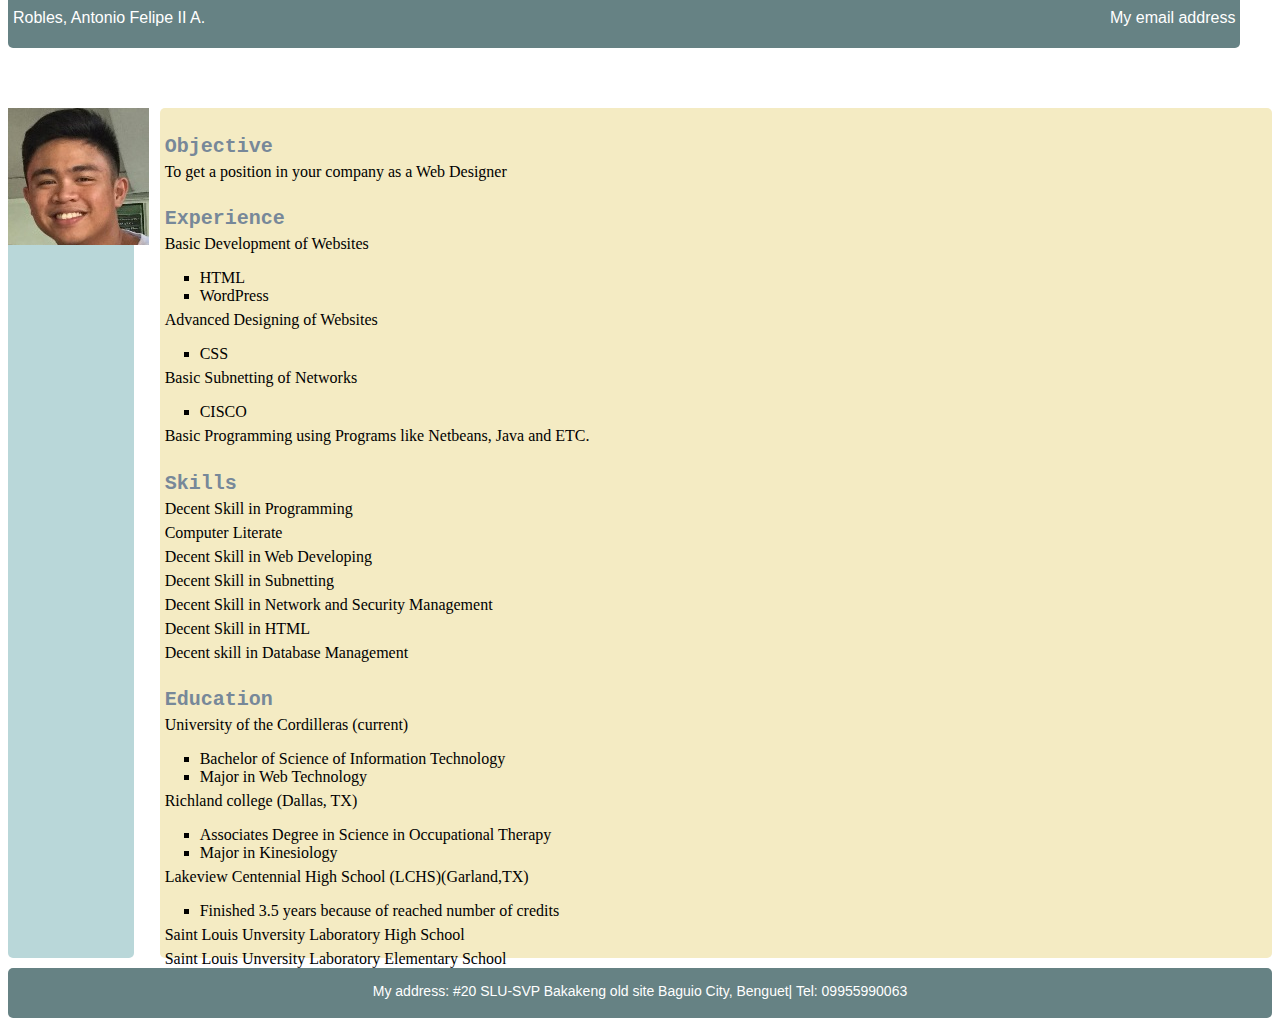
<file: index.html>
<!DOCTYPE html>
<html>
	<head>
		<link type="text/css" rel="stylesheet" href="Resumecss.css"/>
		<title></title>
	</head>
	<body>
		<div id="header">
			<p id="name">Robles, Antonio Felipe II A.</p>
			<a href="mailto:antonio112695@gmail.com"><p id="email">My email address</p></a>
		</div>
		<div class="left">
		<img src="resumepic.jpg">
		</div>
		<div class="right">
			<h4>Objective</h4>
			<p>To get a position in your company as a Web Designer</p>
			<h4>Experience</h4>
			<p>Basic Development of Websites</p>
			<ul>
				<li>HTML</li>
				<li>WordPress</li>
			</ul>
			<p>Advanced Designing of Websites</p>
			<ul>
				<li>CSS</li>
			</ul>
			<p>Basic Subnetting of Networks</p>
			<ul>
				<li>CISCO</li>
			</ul>
			<p>Basic Programming using Programs like Netbeans, Java and ETC.</p>
			<h4>Skills</h4>
			<p>Decent Skill in Programming</p>
			<p>Computer Literate</p>
			<p>Decent Skill in Web Developing</p>
			<p>Decent Skill in Subnetting</p>
			<p>Decent Skill in Network and Security Management</p>
			<p>Decent Skill in HTML</p>
			<p>Decent skill in Database Management</p>
			<h4>Education</h4>
			<p>University of the Cordilleras (current)</p>
			<ul>
				<li>Bachelor of Science of Information Technology</li>
				<li>Major in Web Technology</li>
			</ul>
			<p>Richland college (Dallas, TX)</p>
			<ul>
				<li>Associates Degree in Science in Occupational Therapy</li>
				<li>Major in Kinesiology</li>
			</ul>
			<p>Lakeview Centennial High School (LCHS)(Garland,TX)</p>
			<ul>
				<li>Finished 3.5 years because of reached number of credits</li>
			</ul>
			<p>Saint Louis Unversity Laboratory High School</p>
			<p>Saint Louis Unversity Laboratory Elementary School</p>
			<h4>References</h4>

		</div>
		<div id="footer">
			<p>My address: #20 SLU-SVP Bakakeng old site Baguio City, Benguet| Tel: 09955990063</p>
		</div>
	</body>
</html>
</file>
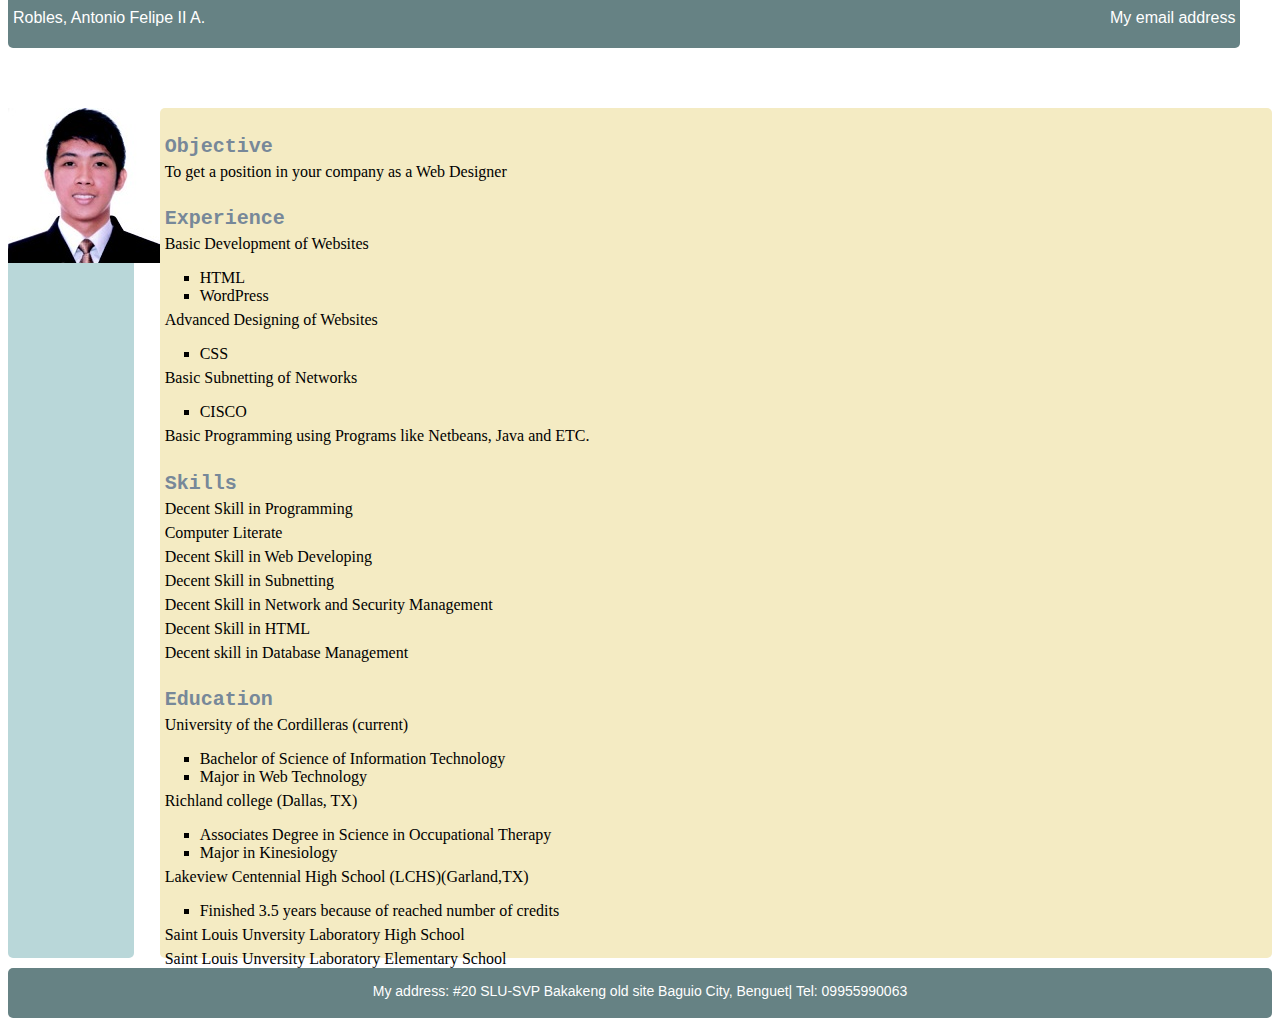
<file: Resume.html>
<!DOCTYPE html>
<html>
	<head>
		<link type="text/css" rel="stylesheet" href="Resumecss.css"/>
		<title></title>
	</head>
	<body>
		<div id="header">
			<p id="name">Robles, Antonio Felipe II A.</p>
			<a href="mailto:antonio112695@gmail.com"><p id="email">My email address</p></a>
		</div>
		<div class="left">
		<img src="resume.jpg">
		</div>
		<div class="right">
			<h4>Objective</h4>
			<p>To get a position in your company as a Web Designer</p>
			<h4>Experience</h4>
			<p>Basic Development of Websites</p>
			<ul>
				<li>HTML</li>
				<li>WordPress</li>
			</ul>
			<p>Advanced Designing of Websites</p>
			<ul>
				<li>CSS</li>
			</ul>
			<p>Basic Subnetting of Networks</p>
			<ul>
				<li>CISCO</li>
			</ul>
			<p>Basic Programming using Programs like Netbeans, Java and ETC.</p>
			<h4>Skills</h4>
			<p>Decent Skill in Programming</p>
			<p>Computer Literate</p>
			<p>Decent Skill in Web Developing</p>
			<p>Decent Skill in Subnetting</p>
			<p>Decent Skill in Network and Security Management</p>
			<p>Decent Skill in HTML</p>
			<p>Decent skill in Database Management</p>
			<h4>Education</h4>
			<p>University of the Cordilleras (current)</p>
			<ul>
				<li>Bachelor of Science of Information Technology</li>
				<li>Major in Web Technology</li>
			</ul>
			<p>Richland college (Dallas, TX)</p>
			<ul>
				<li>Associates Degree in Science in Occupational Therapy</li>
				<li>Major in Kinesiology</li>
			</ul>
			<p>Lakeview Centennial High School (LCHS)(Garland,TX)</p>
			<ul>
				<li>Finished 3.5 years because of reached number of credits</li>
			</ul>
			<p>Saint Louis Unversity Laboratory High School</p>
			<p>Saint Louis Unversity Laboratory Elementary School</p>
			<h4>References</h4>

		</div>
		<div id="footer">
			<p>My address: #20 SLU-SVP Bakakeng old site Baguio City, Benguet| Tel: 09955990063</p>
		</div>
	</body>
</html>
</file>
<file: Resumecss.css>
div {
	border-radius: 5px;
}

#header {
	z-index: 1;
	width: 97.5%;
	margin-top: -20px;
	height: 60px;
	background-color: #668284;
	margin-bottom: 10px;
}

#name {
	float:left;
	margin-left: 5px;
	padding-top: 5px;
	font-size: 16px;
	font-family: Verdana, sans-serif;
	color: #ffffff;
}

#email{
	float:right;
	margin-right: 5px;
	padding-top: 5px;
	font-size: 16px;
	font-family: Verdana, sans-serif;
	color: #ffffff;
}

h4 {
	margin-left: 5px;
	margin-bottom: 15px;
	font-family: Verdana, sans-serif;
}

.right p {
	margin-left: 5px;
	margin-right: 5px;
	margin-top: -10px;
	font-family: Garamond, serif;
	color: #000000;
}

li {
	list-style-type: square;
}

a:hover {
	font-weight: bold;
}

.left {
	position: relative;
	float: left;
	margin-top: 50px;
	width: 10%;
	height: 850px;
	background-color: #B9D7D9;
	margin-bottom: 10px;
}

.right {
	position: relative;
	float: right;
	margin-top: 50px;
	width: 88%;
	height: 850px;
	background-color: #F4EBC3;
	margin-bottom: 10px;
}

#footer {
	position: relative;
	height: 50px;
	background-color: #668284;
	clear: both;
	font-family: Verdana, sans-serif;
	font-size: 14px;
	text-align: center;
	color: #ffffff;
}

#footer p {
	position: relative;
	padding-top: 15px;
}

h4 {
	font-family: Courier;
	font-size: 20px;
	color: 	#778899;
}
</file>
